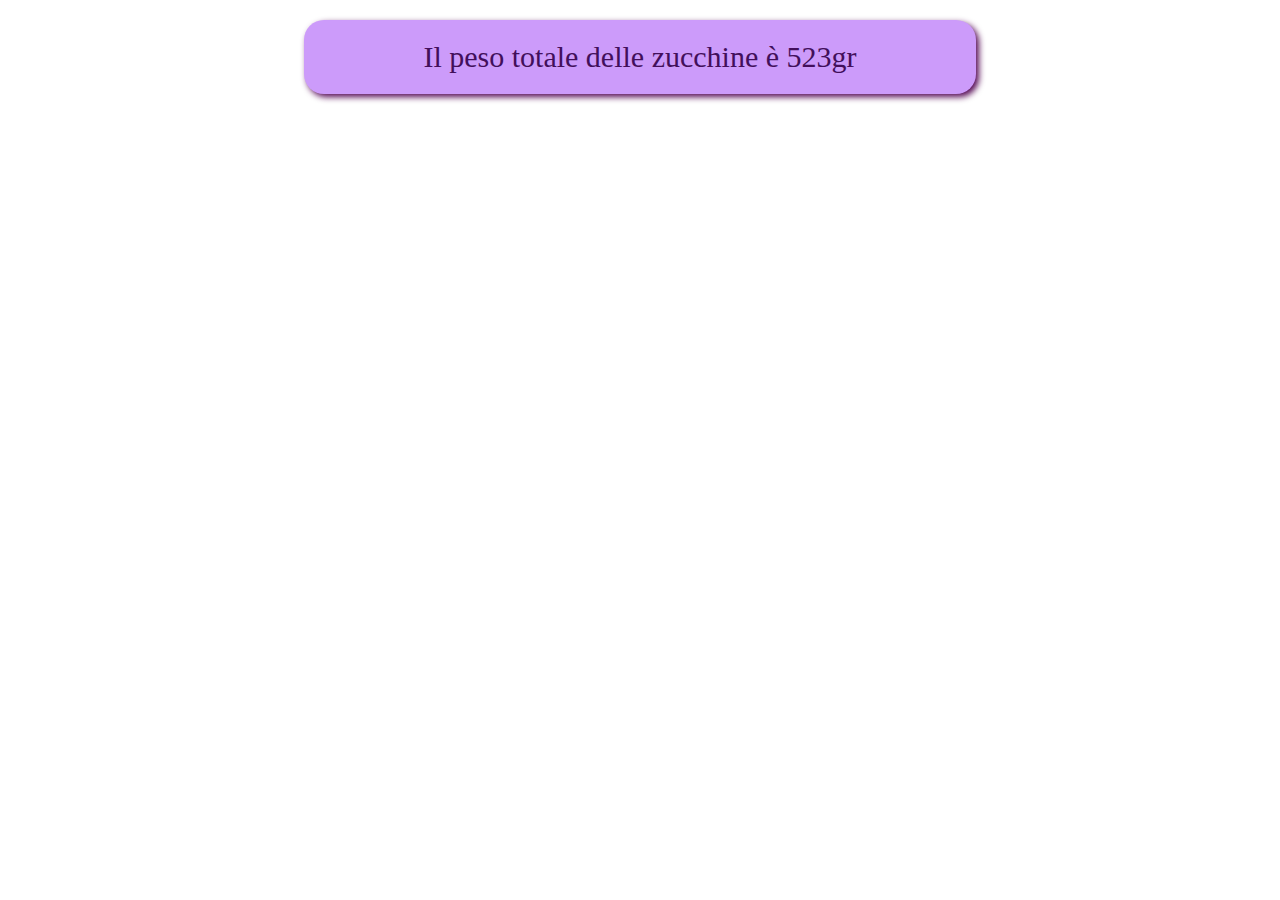
<file: jsnack1/index.html>
<!DOCTYPE html>
<html lang="en">
<head>
  <meta charset="UTF-8">
  <meta http-equiv="X-UA-Compatible" content="IE=edge">
  <meta name="viewport" content="width=device-width, initial-scale=1.0">

  <link rel="stylesheet" href="https://cdn.jsdelivr.net/npm/bootstrap@4.1.3/dist/css/bootstrap.min.css" integrity="sha384-MCw98/SFnGE8fJT3GXwEOngsV7Zt27NXFoaoApmYm81iuXoPkFOJwJ8ERdknLPMO" crossorigin="anonymous">




  <link rel="stylesheet" href="css/style.css">
  <title>jsnacks-1</title>
</head>
<body>
  <div id="result-firstsnack1" class="box-result1"> </div>
  <script src="js/script.js"></script>
</body>
</html>
</file>
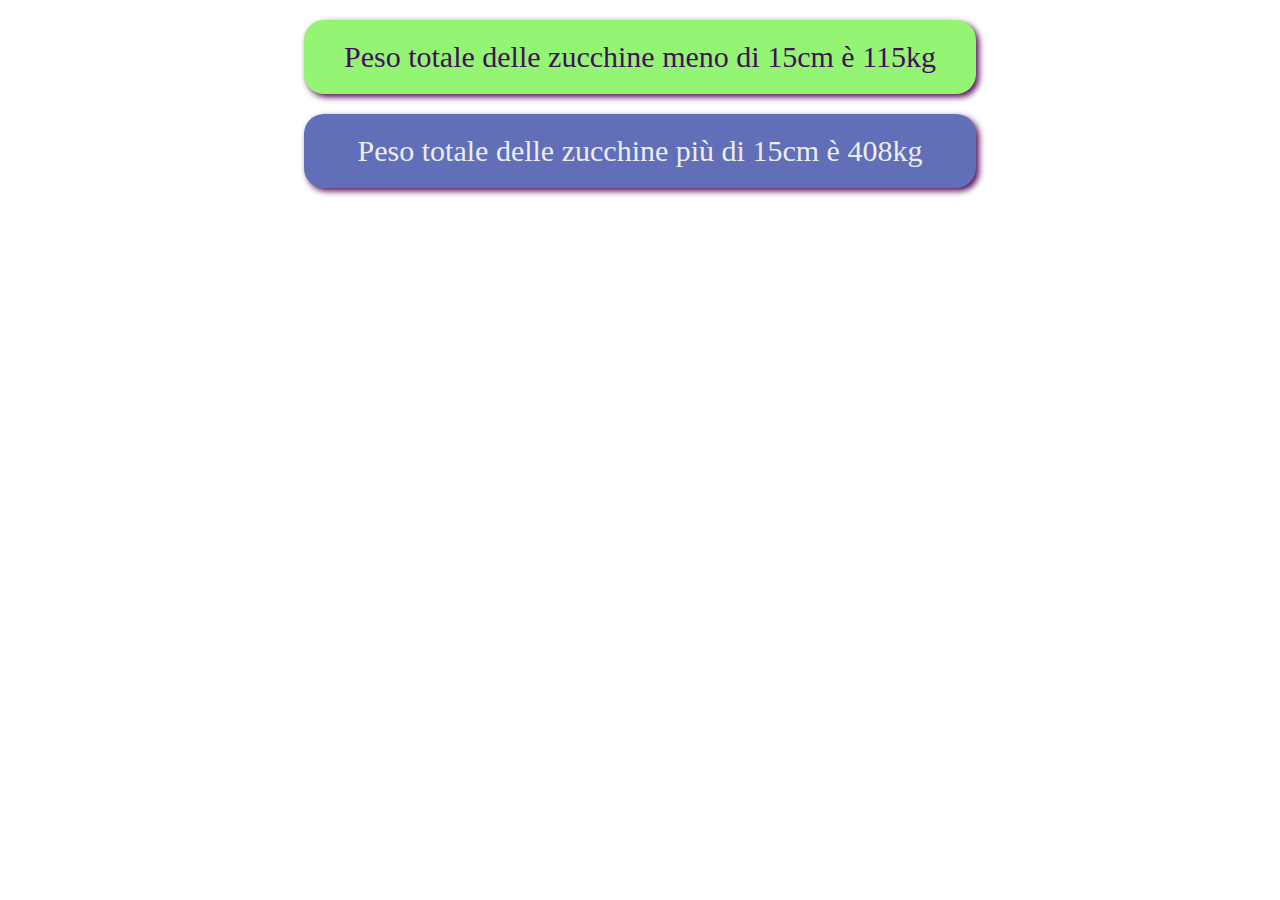
<file: jsnack2/index.html>
<!DOCTYPE html>
<html lang="en">
<head>
  <meta charset="UTF-8">
  <meta http-equiv="X-UA-Compatible" content="IE=edge">
  <meta name="viewport" content="width=device-width, initial-scale=1.0">

  <link rel="stylesheet" href="https://cdn.jsdelivr.net/npm/bootstrap@4.1.3/dist/css/bootstrap.min.css" integrity="sha384-MCw98/SFnGE8fJT3GXwEOngsV7Zt27NXFoaoApmYm81iuXoPkFOJwJ8ERdknLPMO" crossorigin="anonymous">

  
  
  <link rel="stylesheet" href="css/style.css">
  <title>jsnack-2</title>
</head>
<body>
  <div id="result-zucchina1" class="box-result"> </div>
  <div id="result-zucchina2" class="box-result1"> </div>
  <script src="js/script.js"></script>
</body>
</html>
</file>
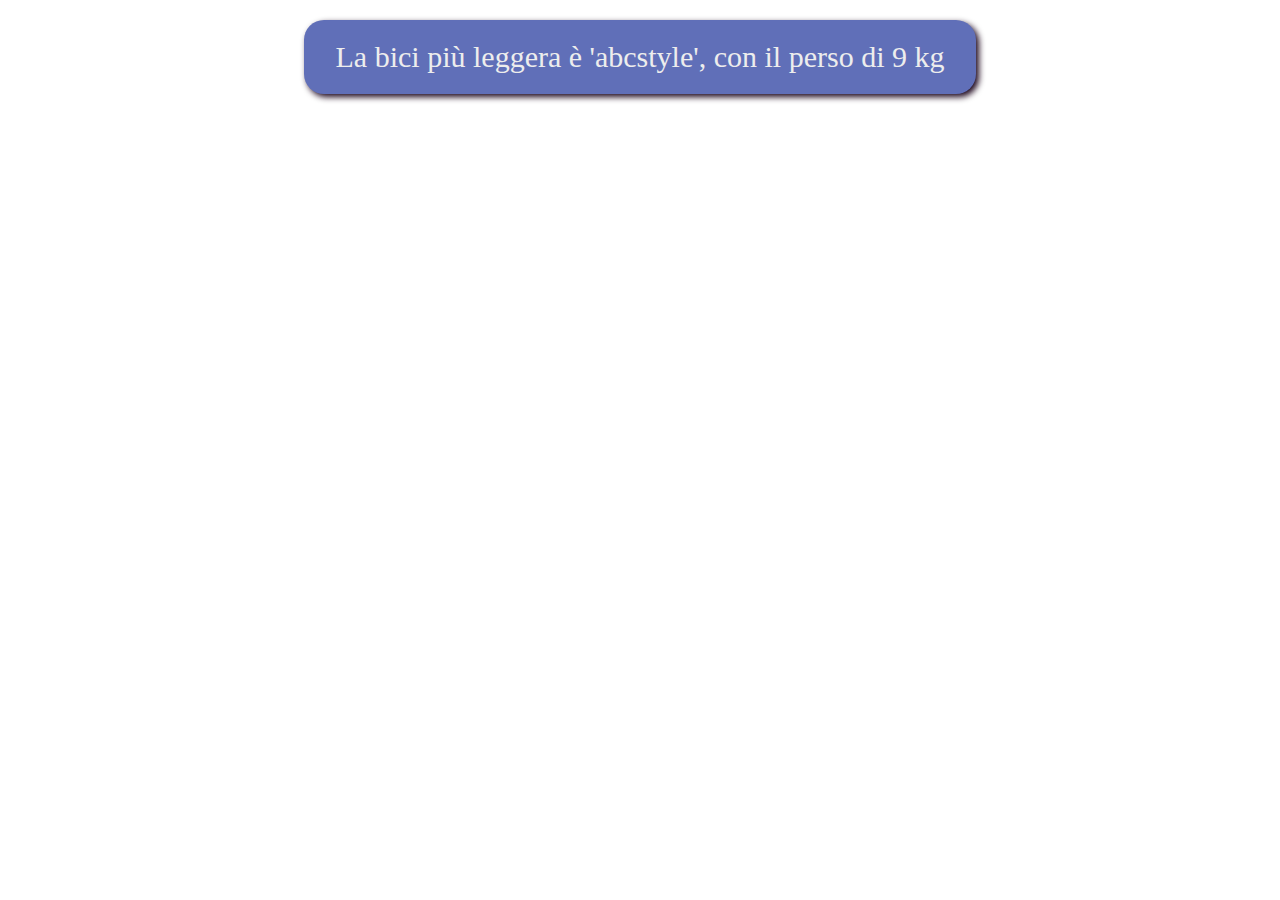
<file: jsnack4/index.html>
<!DOCTYPE html>
<html lang="en">
<head>
  <meta charset="UTF-8">
  <meta http-equiv="X-UA-Compatible" content="IE=edge">
  <meta name="viewport" content="width=device-width, initial-scale=1.0">

  <link rel="stylesheet" href="https://cdn.jsdelivr.net/npm/bootstrap@4.1.3/dist/css/bootstrap.min.css" integrity="sha384-MCw98/SFnGE8fJT3GXwEOngsV7Zt27NXFoaoApmYm81iuXoPkFOJwJ8ERdknLPMO" crossorigin="anonymous">

  
  
  
  <link rel="stylesheet" href="css/style.css">
  <title>jsnacks-4</title>
</head>
<body>
  <div id="result" class="box-result1"> </div>
  <script src="js/script.js"></script>
</body>
</html>
</file>
<file: jsnack1/css/style.css>
.box-result1{
  background-color: rgb(204, 155, 250);
  color: rgb(66, 15, 91);
  width: 50%;
  margin: 20px auto;
  font-size: 30px;
  text-align: center;
  padding: 20px;
  border-radius: 20px;
  box-shadow: 3px 3px 6px rgb(83, 7, 83);
}
</file>
<file: jsnack2/css/style.css>
.box-result{
  background-color: rgb(148, 245, 116);
  color: rgb(66, 15, 91);
  width: 50%;
  margin: 20px auto;
  font-size: 30px;
  text-align: center;
  padding: 20px;
  border-radius: 20px;
  box-shadow: 3px 3px 6px rgb(83, 7, 83);
}

.box-result1{
  background-color: rgb(96, 111, 184);
  color: rgb(237, 237, 237);
  width: 50%;
  margin: 20px auto;
  font-size: 30px;
  text-align: center;
  padding: 20px;
  border-radius: 20px;
  box-shadow: 3px 3px 6px rgb(83, 7, 83);
}
</file>
<file: jsnack4/css/style.css>
.box-result{
  background-color: rgb(148, 245, 116);
  color: rgb(66, 15, 91);
  width: 50%;
  margin: 20px auto;
  font-size: 30px;
  text-align: center;
  padding: 20px;
  border-radius: 20px;
  box-shadow: 3px 3px 6px rgb(30, 12, 30);
}

.box-result1{
  background-color: rgb(96, 111, 184);
  color: rgb(237, 237, 237);
  width: 50%;
  margin: 20px auto;
  font-size: 30px;
  text-align: center;
  padding: 20px;
  border-radius: 20px;
  box-shadow: 3px 3px 6px rgb(26, 3, 26);
}
</file>
